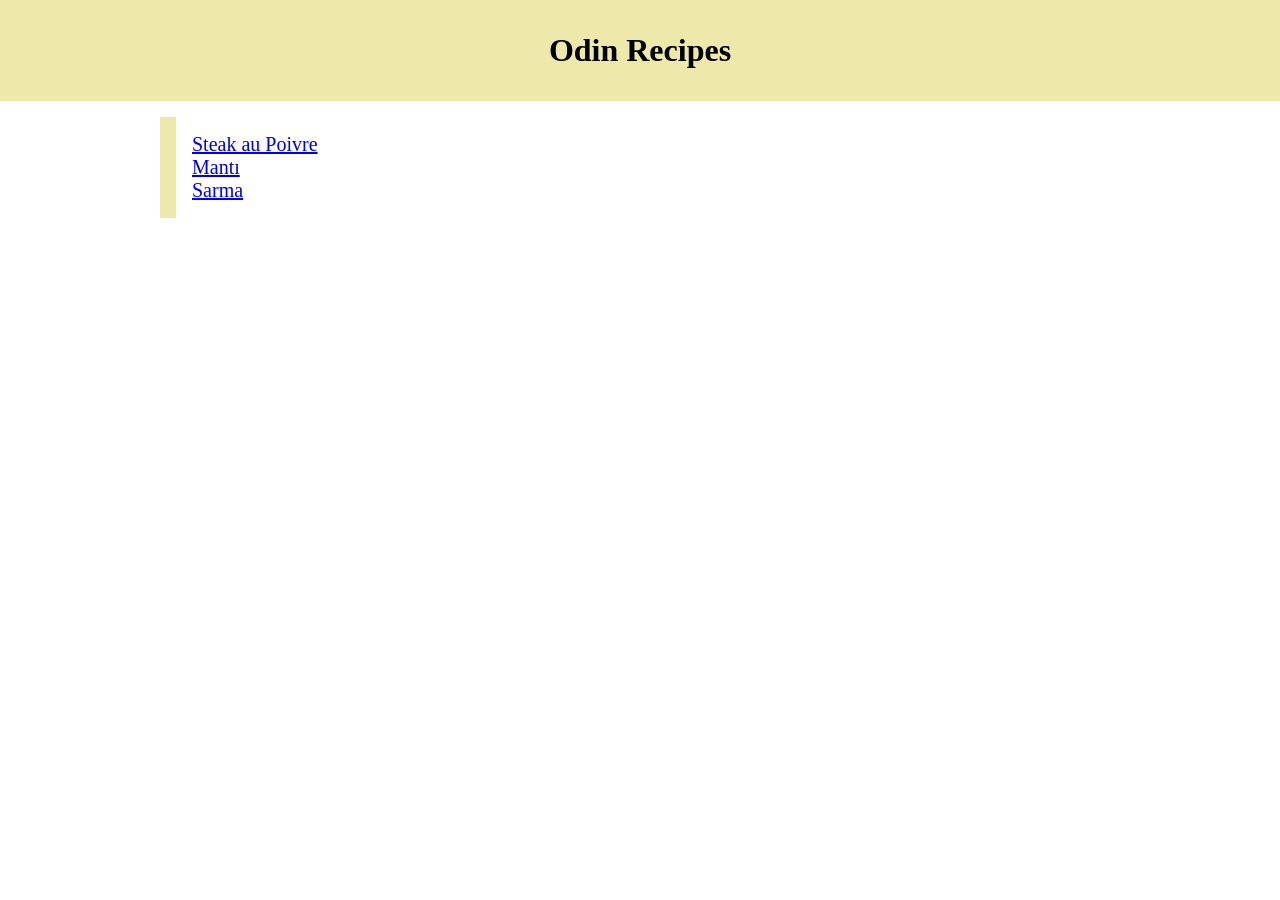
<file: index.html>
<!DOCTYPE html>
<html lang="en">
<head>
    <meta charset="UTF-8">
    <meta name="viewport" content="width=device-width, initial-scale=1.0">
    <title>Odin Recipes</title>
    <link rel="stylesheet" href="style.css" type="text/css">
</head>
<body>
    <h1>Odin Recipes</h1>
    <ul>
        <li><a href="./recipes/steak-au-poivre.html">Steak au Poivre</a></li>
        <li><a href="./recipes/manti.html">Mantı</a></li>
        <li><a href="./recipes/sarma.html">Sarma</a></li>
    </ul>
    
</body>
</html>
</file>
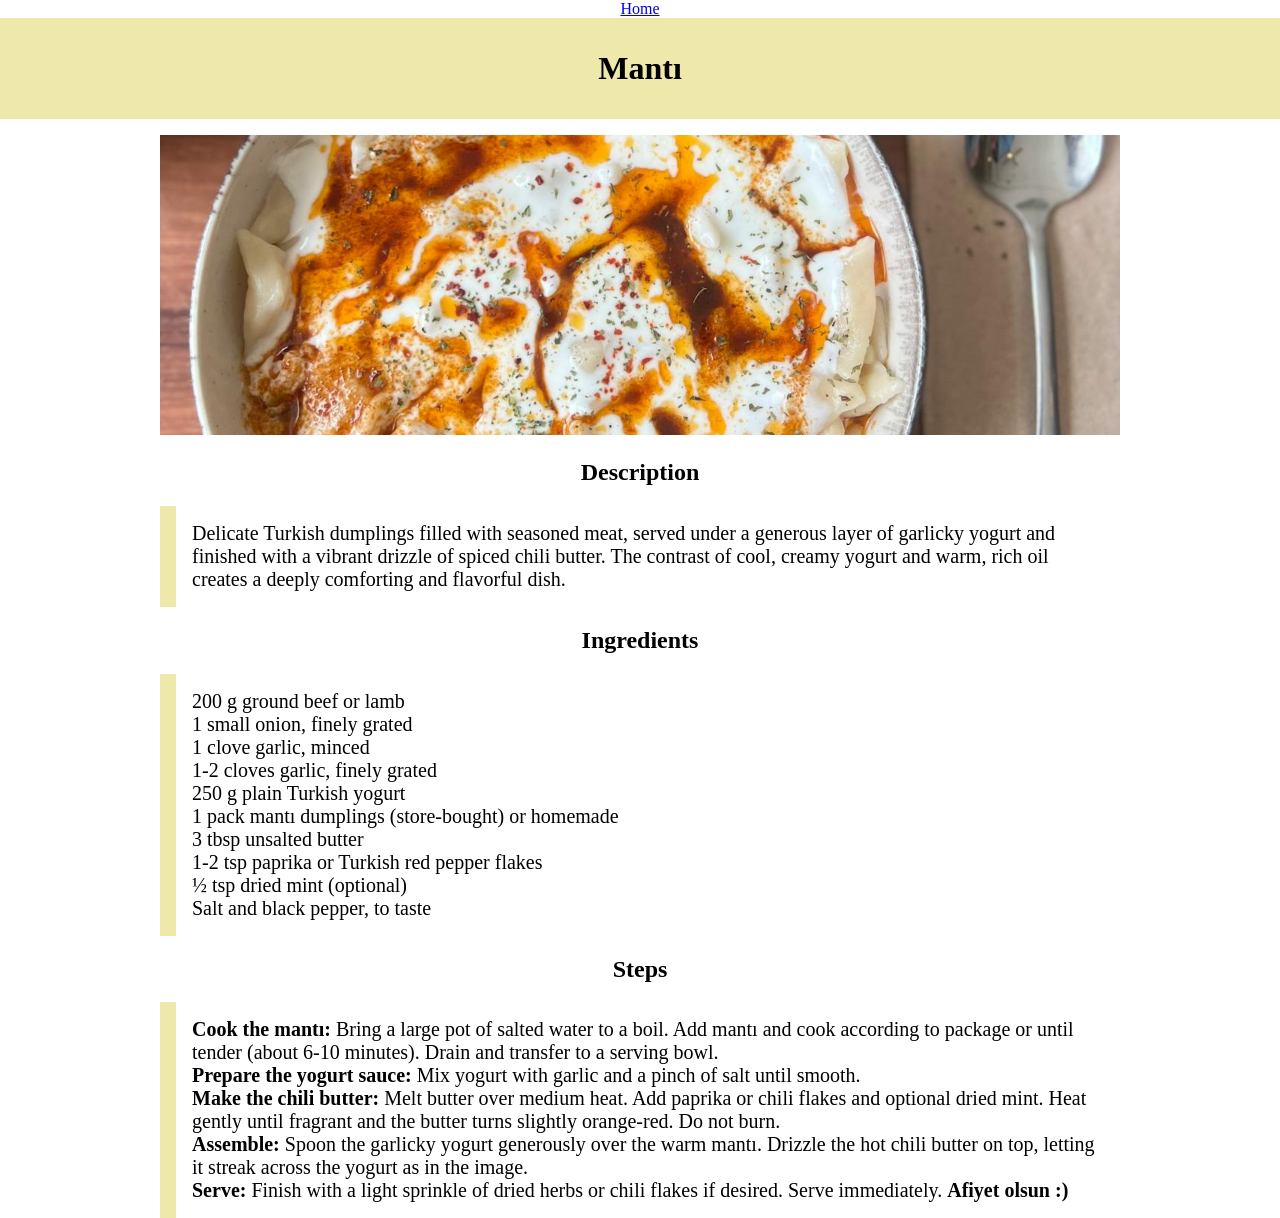
<file: recipes/manti.html>
<!DOCTYPE html>
<html lang="en">
<head>
    <meta charset="UTF-8">
    <meta name="viewport" content="width=device-width, initial-scale=1.0">
    <title>Odin Recipes | Steak au Poivre</title>
    <link rel="stylesheet" href="../style.css" type="text/css">
</head>
<body>
    <a href="../index.html">Home</a>
    <h1>Mantı</h1>
    <img
        src="../images/manti-ervanur-pexels.jpg"
        alt="a plate of turkish mantı"
        width="1280"
        height="1404"
    >
    <h2>Description</h2>
    <p>Delicate Turkish dumplings filled with seasoned meat, served under a generous layer of garlicky yogurt and finished with a vibrant drizzle of spiced chili butter. The contrast of cool, creamy yogurt and warm, rich oil creates a deeply comforting and flavorful dish.</p>
    <h2>Ingredients</h2>
    <ul>
        <li>200 g ground beef or lamb</li>
        <li>1 small onion, finely grated</li>
        <li>1 clove garlic, minced</li>
        <li>1-2 cloves garlic, finely grated</li>
        <li>250 g plain Turkish yogurt</li>
        <li>1 pack mantı dumplings (store-bought) or homemade</li>
        <li>3 tbsp unsalted butter</li>
        <li>1-2 tsp paprika or Turkish red pepper flakes</li>
        <li>½ tsp dried mint (optional)</li>
        <li>Salt and black pepper, to taste</li>
    </ul>
    <h2>Steps</h2>
    <ol>
        <li><strong>Cook the mantı:</strong> Bring a large pot of salted water to a boil. Add mantı and cook according to package or until tender (about 6-10 minutes). Drain and transfer to a serving bowl.</li>
        <li><strong>Prepare the yogurt sauce:</strong> Mix yogurt with garlic and a pinch of salt until smooth.</li>
        <li><strong>Make the chili butter:</strong> Melt butter over medium heat. Add paprika or chili flakes and optional dried mint. Heat gently until fragrant and the butter turns slightly orange-red. Do not burn.</li>
        <li><strong>Assemble:</strong> Spoon the garlicky yogurt generously over the warm mantı. Drizzle the hot chili butter on top, letting it streak across the yogurt as in the image.</li>
        <li><strong>Serve:</strong> Finish with a light sprinkle of dried herbs or chili flakes if desired. Serve immediately. <strong>Afiyet olsun :)</strong></li>
    </ol>
</body>
</html>
</file>
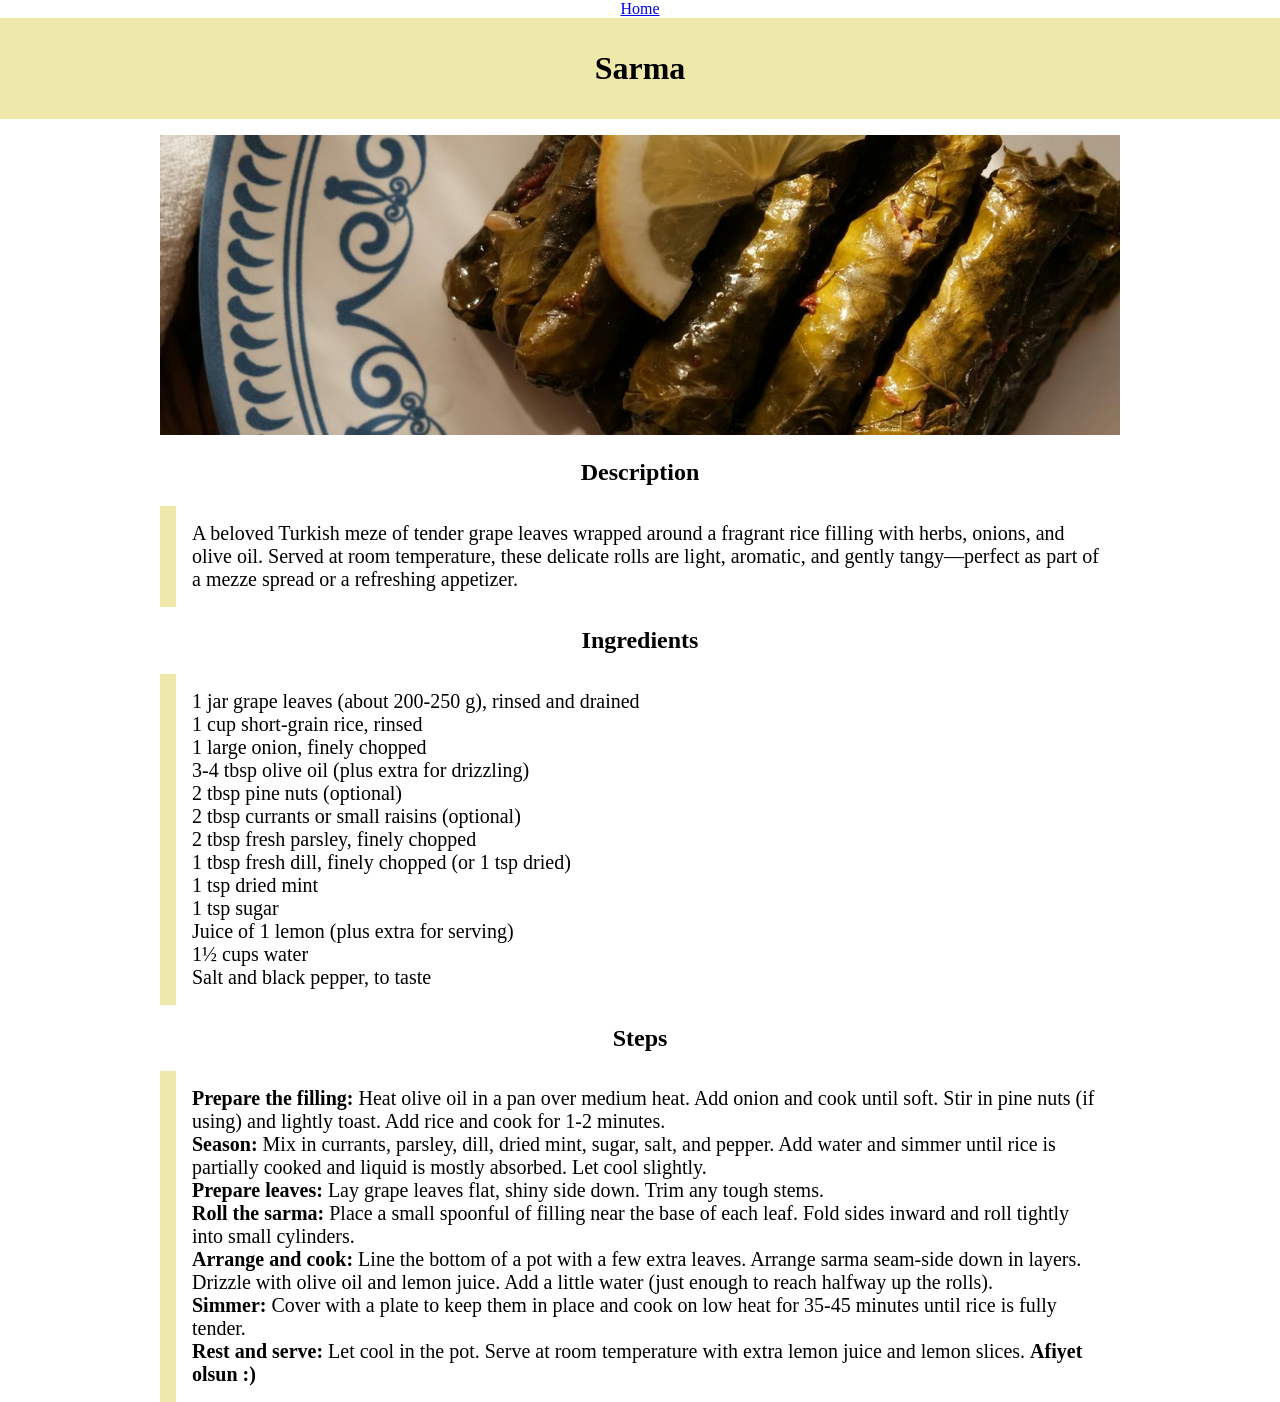
<file: recipes/sarma.html>
<!DOCTYPE html>
<html lang="en">
<head>
    <meta charset="UTF-8">
    <meta name="viewport" content="width=device-width, initial-scale=1.0">
    <title>Odin Recipes | Sarma</title>
    <link rel="stylesheet" href="../style.css" type="text/css">
</head>
<body>
    <a href="../index.html">Home</a>
    <h1>Sarma</h1>
    <img 
        src="../images/sarma-hilalbulbul-pexels.jpg"
        alt="plate of stacked sarmas with lemon slices on top"
        width="1280"
        height="1920"
    >
    <h2>Description</h2>
    <p>A beloved Turkish meze of tender grape leaves wrapped around a fragrant rice filling with herbs, onions, and olive oil. Served at room temperature, these delicate rolls are light, aromatic, and gently tangy—perfect as part of a mezze spread or a refreshing appetizer.</p>
    <h2>Ingredients</h2>
    <ul>
        <li>1 jar grape leaves (about 200-250 g), rinsed and drained</li>
        <li>1 cup short-grain rice, rinsed</li>
        <li>1 large onion, finely chopped</li>
        <li>3-4 tbsp olive oil (plus extra for drizzling)</li>
        <li>2 tbsp pine nuts (optional)</li>
        <li>2 tbsp currants or small raisins (optional)</li>
        <li>2 tbsp fresh parsley, finely chopped</li>
        <li>1 tbsp fresh dill, finely chopped (or 1 tsp dried)</li>
        <li>1 tsp dried mint</li>
        <li>1 tsp sugar</li>
        <li>Juice of 1 lemon (plus extra for serving)</li>
        <li>1½ cups water</li>
        <li>Salt and black pepper, to taste</li>
    </ul>
    <h2>Steps</h2>
    <ol>
        <li><strong>Prepare the filling:</strong> Heat olive oil in a pan over medium heat. Add onion and cook until soft. Stir in pine nuts (if using) and lightly toast. Add rice and cook for 1-2 minutes.</li>
        <li><strong>Season:</strong> Mix in currants, parsley, dill, dried mint, sugar, salt, and pepper. Add water and simmer until rice is partially cooked and liquid is mostly absorbed. Let cool slightly.</li>
        <li><strong>Prepare leaves:</strong> Lay grape leaves flat, shiny side down. Trim any tough stems.</li>
        <li><strong>Roll the sarma:</strong> Place a small spoonful of filling near the base of each leaf. Fold sides inward and roll tightly into small cylinders.</li>
        <li><strong>Arrange and cook:</strong> Line the bottom of a pot with a few extra leaves. Arrange sarma seam-side down in layers. Drizzle with olive oil and lemon juice. Add a little water (just enough to reach halfway up the rolls).</li>
        <li><strong>Simmer:</strong> Cover with a plate to keep them in place and cook on low heat for 35-45 minutes until rice is fully tender.</li>
        <li><strong>Rest and serve:</strong> Let cool in the pot. Serve at room temperature with extra lemon juice and lemon slices. <strong>Afiyet olsun :)</strong></li>
    </ol>
</body>
</html>
</file>
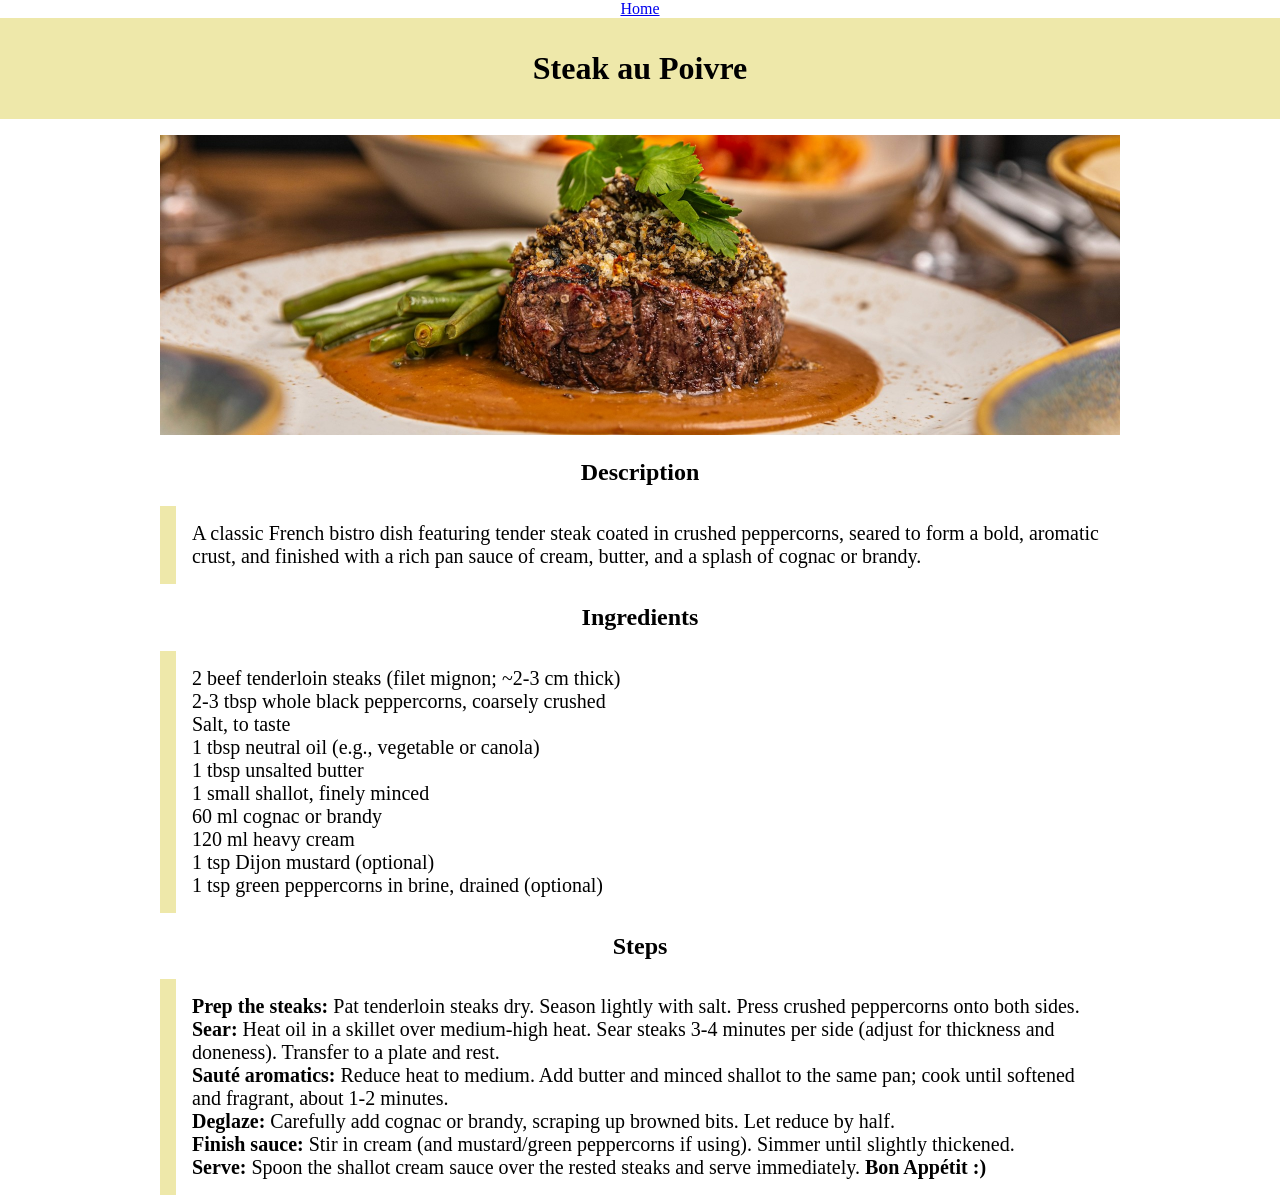
<file: recipes/steak-au-poivre.html>
<!DOCTYPE html>
<html lang="en">
<head>
    <meta charset="UTF-8">
    <meta name="viewport" content="width=device-width, initial-scale=1.0">
    <title>Odin Recipes | Steak au Poivre</title>
    <link rel="stylesheet" href="../style.css" type="text/css">
</head>
<body>
    <a href="../index.html">Home</a>
    <h1>Steak au Poivre</h1>
    <img
        src="../images/steak-au-poivre-nimanaseri-unsplash.jpg" 
        alt="steak au poivre with greens"
        width="1920"
        height="1080"
    >
    <h2>Description</h2>
    <p>A classic French bistro dish featuring tender steak coated in crushed peppercorns, seared to form a bold, aromatic crust, and finished with a rich pan sauce of cream, butter, and a splash of cognac or brandy.</p>
    <h2>Ingredients</h2>
    <ul>
        <li>2 beef tenderloin steaks (filet mignon; ~2-3 cm thick)</li>
        <li>2-3 tbsp whole black peppercorns, coarsely crushed</li>
        <li>Salt, to taste</li>
        <li>1 tbsp neutral oil (e.g., vegetable or canola)</li>
        <li>1 tbsp unsalted butter</li>
        <li>1 small shallot, finely minced</li>
        <li>60 ml cognac or brandy</li>
        <li>120 ml heavy cream</li>
        <li>1 tsp Dijon mustard (optional)</li>
        <li>1 tsp green peppercorns in brine, drained (optional)</li>
    </ul>
    <h2>Steps</h2>
    <ol>
        <li><strong>Prep the steaks:</strong> Pat tenderloin steaks dry. Season lightly with salt. Press crushed peppercorns onto both sides.</li>
        <li><strong>Sear:</strong> Heat oil in a skillet over medium-high heat. Sear steaks 3-4 minutes per side (adjust for thickness and doneness). Transfer to a plate and rest.</li>
        <li><strong>Sauté aromatics:</strong> Reduce heat to medium. Add butter and minced shallot to the same pan; cook until softened and fragrant, about 1-2 minutes.</li>
        <li><strong>Deglaze:</strong> Carefully add cognac or brandy, scraping up browned bits. Let reduce by half.</li>
        <li><strong>Finish sauce:</strong> Stir in cream (and mustard/green peppercorns if using). Simmer until slightly thickened.</li>
        <li><strong>Serve:</strong> Spoon the shallot cream sauce over the rested steaks and serve immediately. <strong>Bon Appétit :)</strong></li>
    </ol>
</body>
</html>
</file>
<file: style.css>
@import url('https://fonts.cdnfonts.com/css/georgia-2');
body {
    margin: 0;
    color: #000000;
    background: #FFFFFF;
    text-align: center;
    font-family: Georgia, 'Times New Roman', serif;
}
h1 {
    background: palegoldenrod;
    padding: 32px 16px;
    margin: 0 0 16px 0;
}
ul, ol, p {
    box-sizing: border-box;
    list-style: none;
    border-left: 16px solid palegoldenrod;
    padding: 16px;
    margin: 0 auto;
    font-size: 20px;
    width: 960px;
    text-align: initial;
}
img {
    width: 960px;
    height: 300px;
    object-fit: cover;
}
</file>
